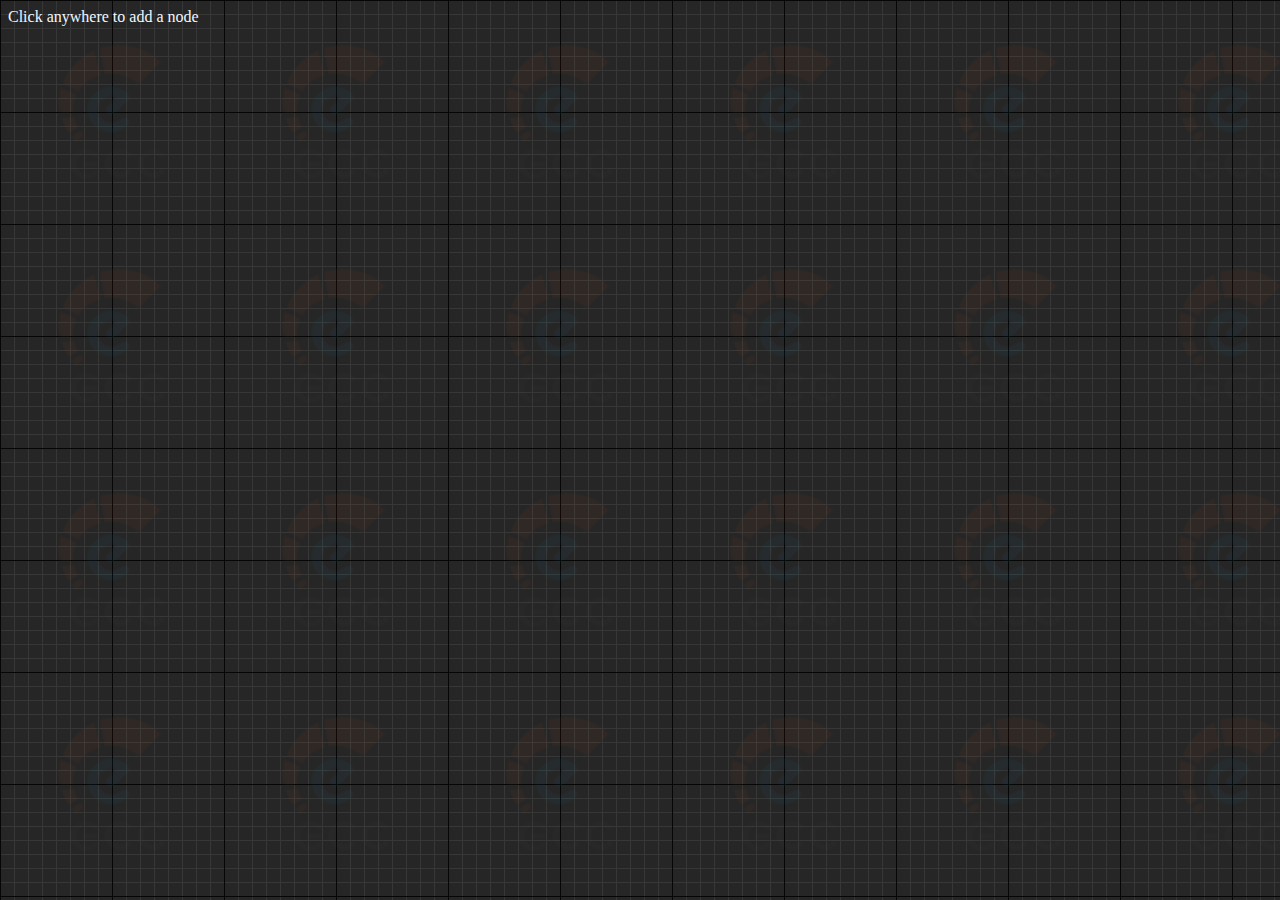
<file: Dots/index.html>
<!DOCTYPE html>
<html>
<head>
    <meta charset="utf-8" />
    <meta http-equiv="X-UA-Compatible" content="IE=edge">
    <title>Dots</title>
    <meta name="viewport" content="width=device-width, initial-scale=1">
    <link rel="stylesheet" type="text/css" media="screen" href="./css/Dot.css" />
    <script src="./js/Dot.js"></script>
</head>
<body>
    <div id="hint" style="color:aliceblue">Click anywhere to add a node</div>
    <script>
        window.onload = function() {

            //!! Add a node when mouse down
            window.addEventListener("mousedown", (e) =>{
                e.preventDefault();
                var d1 = new Dot(getChar(), e.pageX, e.pageY);
            });

            //!! Random a character
            function getChar() {
                var chars = "ABCDEFGHIJKLMNOPQRSTUVWXYZ";
                return chars.charAt(Math.floor(Math.random() * chars.length));
            }
        }    
    </script>
</body>
</html>
</file>
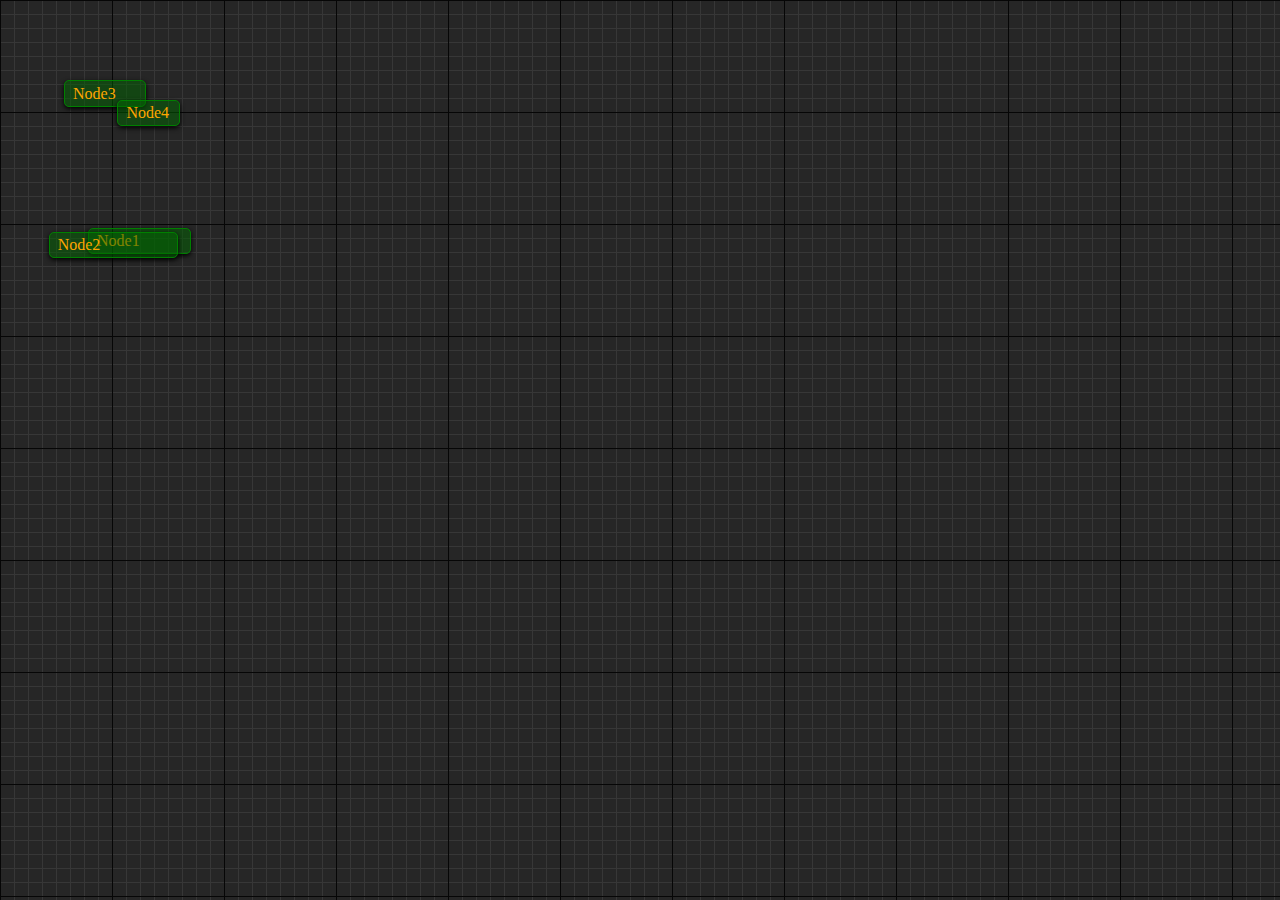
<file: v0.0/index.html>
<html>
    <head>
        <title>DragObjects</title>
        <script src="./js/Dragable.js"></script>
        <link rel="stylesheet" href="./css/Dragable.css">
    </head>
    <body>
    <script>
        window.addEventListener("load", function (e) {

            var obj1 = new Dragable("Node1");
            var obj2 = new Dragable("Node2");
            var obj3 = new Dragable("Node3");
            var obj4 = new Dragable("Node4");

            obj1.setPosition(Math.random() * 200, Math.random() * 300);
            obj1.setWidth(50 + Math.random() * 100);

            obj2.setPosition(Math.random() * 200, Math.random() * 300);
            obj2.setWidth(50 + Math.random() * 100);

            obj3.setPosition(Math.random() * 200, Math.random() * 300);
            obj3.setWidth(50 + Math.random() * 100);

            obj4.setPosition(Math.random() * 200, Math.random() * 300);
            obj4.setWidth(50 + Math.random() * 100);
        });
    </script>
    </body>
</html>
</file>
<file: Dots/css/Dot.css>
body{
   background:url(../images/bg_grid.png);
}
.Dot{
    position: absolute;
    width: 1.5em;
    height: 1.5em;
    /* border-radius: 0.8em; */
    /* background-color: rgba(200, 200, 0, 0.5); */
    /* border: 2px solid yellowgreen; */

    /* line-height: 1.5em; */
    text-align: center;
    /* color:rgb(6, 177, 245); */
}
.Dot:hover{
    /* background-color: rgba(200, 200, 0, 0.7); */
    cursor: pointer;
}
</file>
<file: v0.0/css/Dragable.css>
body{
    background:url(../images/bg_grid.png);
}

.NodeContainer {
    
    position:absolute; 
    border: 1px solid green;
    background-color:rgba(0,100,0,0.5);
    display:inline-block; 
    border-radius:5px; 
    box-shadow: 0px 2px 5px #000000;
}

.NodeContainer > header {
    cursor: pointer;
    user-select: none;
    padding-left: 0.5em;
    padding-right: 0.5em;
    padding-top: 0.2em;
    padding-bottom: 0.2em;
    color: orange;
}

.NodeContainer > header:hover {
    color:orangered;  
}
</file>
